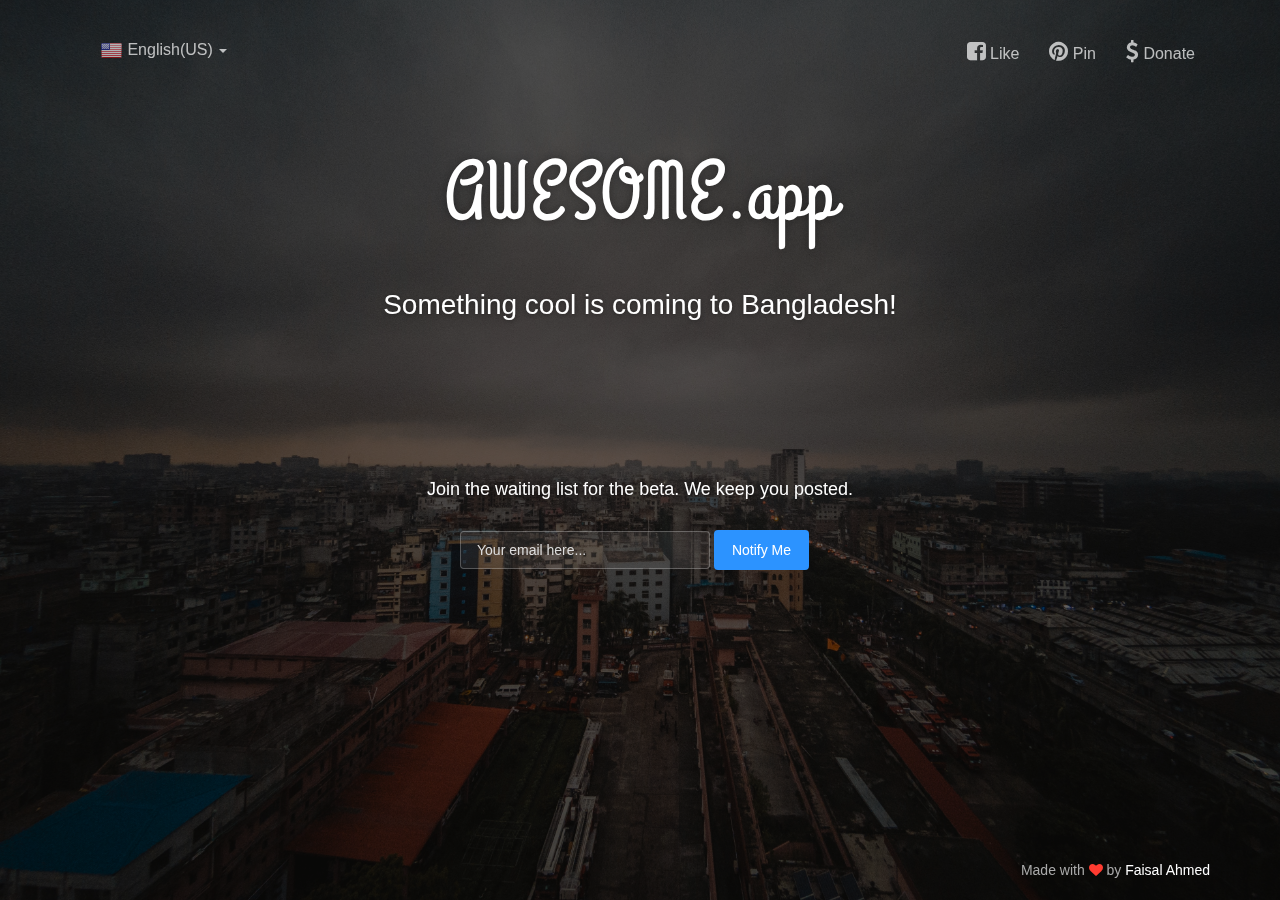
<file: index.html>
<!doctype html>
<html lang="en">
<head>
	<meta charset="utf-8" />
	<meta http-equiv="X-UA-Compatible" content="IE=edge,chrome=1" />
    
    <meta content='width=device-width, initial-scale=1.0, maximum-scale=1.0, user-scalable=0' name='viewport' />
    <meta name="viewport" content="width=device-width" />
    
    <title>awesome.app</title>
    
    <link href="css/bootstrap.css" rel="stylesheet" />
	<link href="css/coming-sssoon.css" rel="stylesheet" />  
    
    <!--     Fonts     -->
    <link href="http://netdna.bootstrapcdn.com/font-awesome/4.1.0/css/font-awesome.css" rel="stylesheet">
    <link href='http://fonts.googleapis.com/css?family=Grand+Hotel' rel='stylesheet' type='text/css'>
  
</head>

<body>
<nav class="navbar navbar-transparent navbar-fixed-top" role="navigation">
  <div class="container">
    <!-- Brand and toggle get grouped for better mobile display -->
    <div class="navbar-header">
      <button type="button" class="navbar-toggle" data-toggle="collapse" data-target="#bs-example-navbar-collapse-1">
        <span class="sr-only">Toggle navigation</span>
        <span class="icon-bar"></span>
        <span class="icon-bar"></span>
        <span class="icon-bar"></span>
      </button>
    </div>

    <!-- Collect the nav links, forms, and other content for toggling -->
    <div class="collapse navbar-collapse" id="bs-example-navbar-collapse-1">
      <ul class="nav navbar-nav">
        <li class="dropdown">
              <a href="#" class="dropdown-toggle" data-toggle="dropdown"> 
                <img src="images/flags/US.png"/>
                English(US) 
                <b class="caret"></b>
              </a>
              <ul class="dropdown-menu">
                <li><a href="#"><img src="images/flags/DE.png"/> Deutsch</a></li>
                <li><a href="#"><img src="images/flags/GB.png"/> English(UK)</a></li>
                <li><a href="#"><img src="images/flags/FR.png"/> Français</a></li>
                <li><a href="#"><img src="images/flags/RO.png"/> Română</a></li>
                <li><a href="#"><img src="images/flags/IT.png"/> Italiano</a></li>
                
                <li class="divider"></li>
                <li><a href="#"><img src="images/flags/ES.png"/> Español <span class="label label-default">soon</span></a></li>
                <li><a href="#"><img src="images/flags/BR.png"/> Português <span class="label label-default">soon</span></a></li>
                <li><a href="#"><img src="images/flags/JP.png"/> 日本語 <span class="label label-default">soon</span></a></li>
                <li><a href="#"><img src="images/flags/TR.png"/> Türkçe <span class="label label-default">soon</span></a></li>
             
              </ul>
        </li>

      </ul>
      <ul class="nav navbar-nav navbar-right">
            <li>
                <a href="https://www.facebook.com/faisal95sourav" target="_blank"> 
                    <i class="fa fa-facebook-square"></i>
                    Like
                </a>
            </li>
             <li>
                <a href="#"> 
                    <i class="fa fa-pinterest"></i>
                    Pin
                </a>
            </li>
             <li>
                <a href="#"> 
                    <i class="fa fa-dollar"></i>
                    Donate
                </a>
            </li>
       </ul>
      
    </div><!-- /.navbar-collapse -->
  </div><!-- /.container -->
</nav>
<div class="main" style="background-image: url('images/rick.jpg')">

<!--    Change the image source 'images/rick.jpg' with your favourite image.     -->
    
    <div class="cover black" data-color="black"></div>
     
<!--   You can change the black color for the filter with those colors: blue, green, red, orange       -->

    <div class="container">
        <h1 class="logo cursive">
            AWESOME.app
        </h1>
<!--  H1 can have 2 designs: "logo" and "logo cursive"           -->
        
        <div class="content">
            <h4 class="motto">Something cool is coming to Bangladesh!</h4>
            <div class="subscribe">
                <h5 class="info-text">
                    Join the waiting list for the beta. We keep you posted. 
                </h5>
                <div class="row">
                    <div class="col-md-4 col-md-offset-4 col-sm6-6 col-sm-offset-3 ">
                        <form class="form-inline" role="form">
                          <div class="form-group">
                            <label class="sr-only" for="exampleInputEmail2">Email address</label>
                            <input type="email" class="form-control transparent" placeholder="Your email here...">
                          </div>
                          <button type="submit" class="btn btn-info btn-fill">Notify Me</button>
                        </form>

                    </div>
                </div>
            </div>
        </div>
    </div>
    <div class="footer">
      <div class="container">
             Made with <i class="fa fa-heart heart"></i> by <a href="https://www.facebook.com/faisal95sourav">Faisal Ahmed</a>
      </div>
    </div>
 </div>
</body>
    <script src="js/jquery-1.10.2.js" type="text/javascript"></script>
	<script src="js/bootstrap.min.js" type="text/javascript"></script>
</html>
</file>
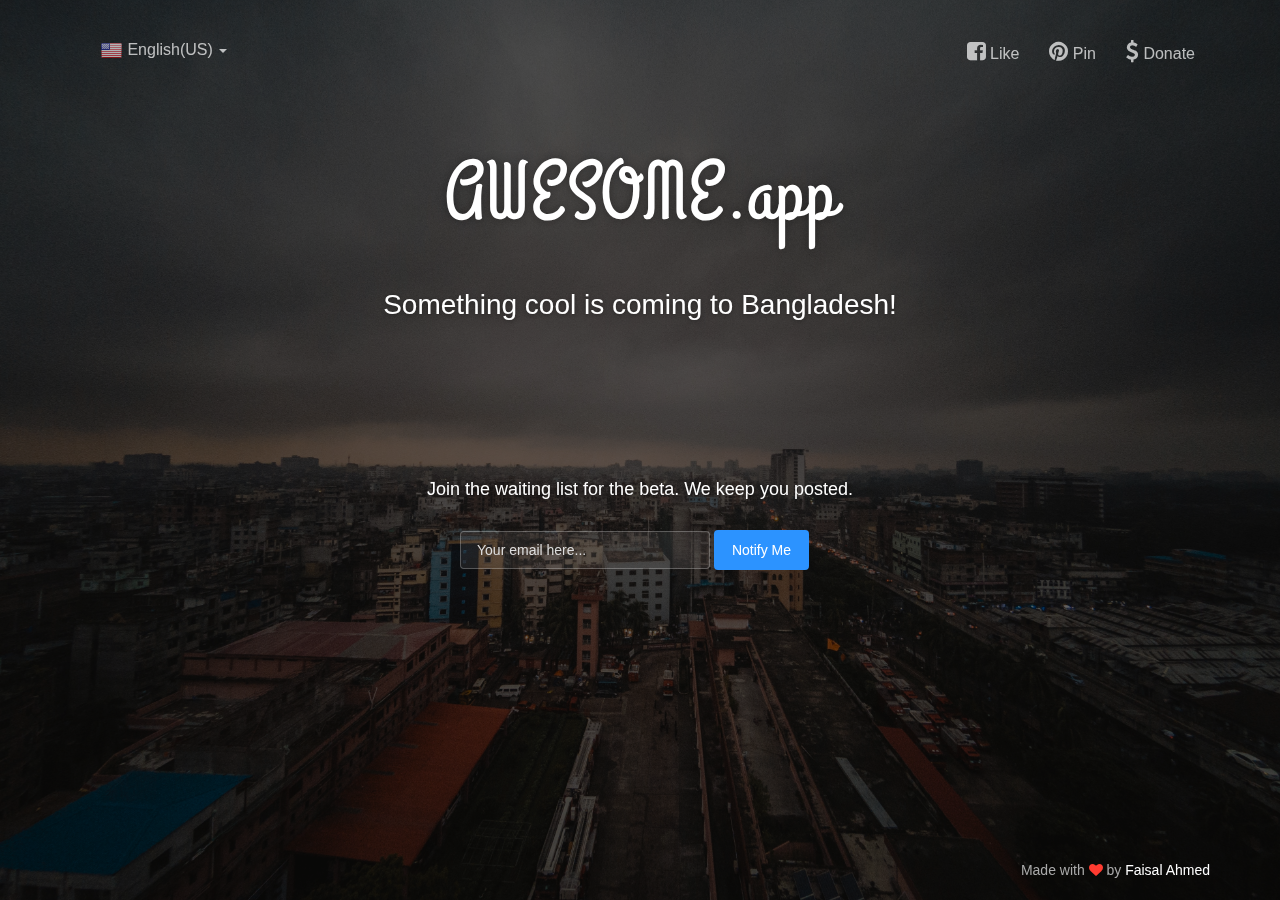
<file: demo-cream-app.html>
<!doctype html>
<html lang="en">
<head>
	<meta charset="utf-8" />
	<meta http-equiv="X-UA-Compatible" content="IE=edge,chrome=1" />
    
    <meta content='width=device-width, initial-scale=1.0, maximum-scale=1.0, user-scalable=0' name='viewport' />
    <meta name="viewport" content="width=device-width" />
    
    <title>Cream.app</title>
    
    <link href="css/bootstrap.css" rel="stylesheet" />
	<link href="css/coming-sssoon.css" rel="stylesheet" />  
    
    <!--     Fonts     -->
    <link href="http://netdna.bootstrapcdn.com/font-awesome/4.1.0/css/font-awesome.css" rel="stylesheet">
    <link href='http://fonts.googleapis.com/css?family=Grand+Hotel' rel='stylesheet' type='text/css'>
  
</head>

<body>
<nav class="navbar navbar-transparent navbar-fixed-top" role="navigation">
  <div class="container">
    <!-- Brand and toggle get grouped for better mobile display -->
    <div class="navbar-header">
      <button type="button" class="navbar-toggle" data-toggle="collapse" data-target="#bs-example-navbar-collapse-1">
        <span class="sr-only">Toggle navigation</span>
        <span class="icon-bar"></span>
        <span class="icon-bar"></span>
        <span class="icon-bar"></span>
      </button>
    </div>

    <!-- Collect the nav links, forms, and other content for toggling -->
    <div class="collapse navbar-collapse" id="bs-example-navbar-collapse-1">
      <ul class="nav navbar-nav">
        <li class="dropdown">
              <a href="#" class="dropdown-toggle" data-toggle="dropdown"> 
                <img src="images/flags/US.png"/>
                English(US) 
                <b class="caret"></b>
              </a>
              <ul class="dropdown-menu">
                <li><a href="#"><img src="images/flags/DE.png"/> Deutsch</a></li>
                <li><a href="#"><img src="images/flags/GB.png"/> English(UK)</a></li>
                <li><a href="#"><img src="images/flags/FR.png"/> Français</a></li>
                <li><a href="#"><img src="images/flags/RO.png"/> Română</a></li>
                <li><a href="#"><img src="images/flags/IT.png"/> Italiano</a></li>
                
                <li class="divider"></li>
                <li><a href="#"><img src="images/flags/ES.png"/> Español <span class="label label-default">soon</span></a></li>
                <li><a href="#"><img src="images/flags/BR.png"/> Português <span class="label label-default">soon</span></a></li>
                <li><a href="#"><img src="images/flags/JP.png"/> 日本語 <span class="label label-default">soon</span></a></li>
                <li><a href="#"><img src="images/flags/TR.png"/> Türkçe <span class="label label-default">soon</span></a></li>
             
              </ul>
        </li>

      </ul>
      <ul class="nav navbar-nav navbar-right">
            <li>
                <a href="#"> 
                    <i class="fa fa-facebook-square"></i>
                    Like
                </a>
            </li>
             <li>
                <a href="#"> 
                    <i class="fa fa-pinterest"></i>
                    Pin
                </a>
            </li>
             <li>
                <a href="#"> 
                    <i class="fa fa-dollar"></i>
                    Donate
                </a>
            </li>
       </ul>
      
    </div><!-- /.navbar-collapse -->
  </div><!-- /.container -->
</nav>
<div class="main" style="background-image: url('images/rick.jpg')">

<!--    Change the image source 'images/rick.jpg' with your favourite image.     -->
    
    <div class="cover black" data-color="black"></div>
     
<!--   You can change the black color for the filter with those colors: blue, green, red, orange       -->

    <div class="container">
        <h1 class="logo cursive">
            AWESOME.app
        </h1>
<!--  H1 can have 2 designs: "logo" and "logo cursive"           -->
        
        <div class="content">
            <h4 class="motto">Something cool is coming to Bangladesh!</h4>
            <div class="subscribe">
                <h5 class="info-text">
                    Join the waiting list for the beta. We keep you posted. 
                </h5>
                <div class="row">
                    <div class="col-md-4 col-md-offset-4 col-sm6-6 col-sm-offset-3 ">
                        <form class="form-inline" role="form">
                          <div class="form-group">
                            <label class="sr-only" for="exampleInputEmail2">Email address</label>
                            <input type="email" class="form-control transparent" placeholder="Your email here...">
                          </div>
                          <button type="submit" class="btn btn-info btn-fill">Notify Me</button>
                        </form>

                    </div>
                </div>
            </div>
        </div>
    </div>
    <div class="footer">
      <div class="container">
             Made with <i class="fa fa-heart heart"></i> by <a href="https://www.facebook.com/faisal95sourav">Faisal Ahmed</a>
      </div>
    </div>
 </div>
</body>
    <script src="js/jquery-1.10.2.js" type="text/javascript"></script>
	<script src="js/bootstrap.min.js" type="text/javascript"></script>
</html>
</file>
<file: css/coming-sssoon.css>
/*!

 =========================================================
 * Coming Sssoon Page - v1.3.2
 =========================================================
 
 * Product Page: https://www.creative-tim.com/product/coming-sssoon-page
 * Copyright 2017 Creative Tim (http://www.creative-tim.com)
 * Licensed under MIT (https://github.com/creativetimofficial/coming-sssoon-page/blob/master/LICENSE.md)
 
 =========================================================
 
 * The above copyright notice and this permission notice shall be included in all copies or substantial portions of the Software.
 */

body{
    
}
.form-control::-moz-placeholder{
   color: #DDDDDD;
   opacity: 1;
}
.form-control:-moz-placeholder{
   color: #DDDDDD;
   opacity: 1;  
}  
.form-control::-webkit-input-placeholder{
   color: #DDDDDD;
   opacity: 1; 
} 
.form-control:-ms-input-placeholder{
   color: #DDDDDD;
   opacity: 1; 
}
/*     General overwrite     */
a{
    color: #2C93FF;
}
a:hover, a:focus {
    color: #1084FF;
}
a:focus, a:active, 
button::-moz-focus-inner,
input[type="reset"]::-moz-focus-inner,
input[type="button"]::-moz-focus-inner,
input[type="submit"]::-moz-focus-inner,
select::-moz-focus-inner,
input[type="file"] > input[type="button"]::-moz-focus-inner {
    outline : 0;
}

/*           Font Smoothing      */

h1, .h1, h2, .h2, h3, .h3, h4, .h4, h5, .h5, h6, .h6, p, .navbar, .brand, .btn-simple{
    -moz-osx-font-smoothing: grayscale;
    -webkit-font-smoothing: antialiased;
}

/*           Typography          */

h1, .h1, h2, .h2, h3, .h3, h4, .h4{
    font-weight: 400;
    margin: 30px 0 15px;
}

h1, .h1 {
    font-size: 52px;
}
h2, .h2{
    font-size: 36px;
}
h3, .h3{
    font-size: 28px;
    margin: 20px 0 10px;
}
h4, .h4{
    font-size: 22px;
}
h5, .h5 {
    font-size: 16px;
}
h6, .h6{
    font-size: 14px;
    font-weight: bold;
    text-transform: uppercase;
}
p{
    font-size: 16px;
    line-height: 1.6180em;
}
h1 small, h2 small, h3 small, h4 small, h5 small, h6 small, .h1 small, .h2 small, .h3 small, .h4 small, .h5 small, .h6 small, h1 .small, h2 .small, h3 .small, h4 .small, h5 .small, h6 .small, .h1 .small, .h2 .small, .h3 .small, .h4 .small, .h5 .small, .h6 .small {
    color: #999999;
    font-weight: 300;
    line-height: 1;
}
h1 small, h2 small, h3 small, h1 .small, h2 .small, h3 .small {
    font-size: 60%;
}

/*           Animations              */
.form-control, .input-group-addon{
    -webkit-transition: all 300ms linear;
    -moz-transition: all 300ms linear;
    -o-transition: all 300ms linear;
    -ms-transition: all 300ms linear;
    transition: all 300ms linear;
}


.btn{
    border-width: 2px;
    background-color: rgba(0,0,0,.0);
    font-weight: 400;
    opacity: 0.8;
    padding: 8px 16px;
}
.btn-round{
    border-width: 1px;
    border-radius: 30px !important;
    opacity: 0.79;
    padding: 9px 18px;
}
.btn-sm, .btn-xs {
    border-radius: 3px;
    font-size: 12px;
    line-height: 1.5;
    padding: 5px 10px;
}
.btn-xs {
    padding: 1px 5px;
}
.btn-lg{
   border-radius: 6px;
   font-size: 18px;
   font-weight: 400;
   padding: 14px 60px;
}
.btn-wd {
    min-width: 140px;
}
.btn-default{
    color: #777777;
    border-color: #999999
}
.btn-primary {
    color: #3472F7;
    border-color: #3472F7;
}
.btn-info{
     color: #2C93FF;
    border-color: #2C93FF;
}
.btn-success{
    color: #05AE0E;
    border-color: #05AE0E;
}
.btn-warning{
    color: #FF9500;
    border-color: #FF9500;
}
.btn-danger{
    color: #FF3B30;
    border-color: #FF3B30;
}
.btn:hover{
    background-color: rgba(0,0,0,.0);
    opacity: 1;
}
.btn-primary:hover, .btn-primary:focus, .btn-primary:active, .btn-primary.active, .open .dropdown-toggle.btn-primary {
    color: #1D62F0;
    border-color: #1D62F0;
    background-color: rgba(0,0,0,.0);
}
.btn-info:hover, .btn-info:focus, .btn-info:active, .btn-info.active, .open .dropdown-toggle.btn-info {
    color: #1084FF;
    border-color: #1084FF;
    background-color: rgba(0,0,0,.0);
}
.btn-success:hover, .btn-success:focus, .btn-success:active, .btn-success.active, .open .dropdown-toggle.btn-success {
    color: #049F0C;
    border-color: #049F0C;
    background-color: rgba(0,0,0,.0);
}
.btn-warning:hover, .btn-warning:focus, .btn-warning:active, .btn-warning.active, .open .dropdown-toggle.btn-warning {
    color: #ED8D00;
    border-color: #ED8D00;
    background-color: rgba(0,0,0,.0);
}
.btn-danger:hover, .btn-danger:focus, .btn-danger:active, .btn-danger.active, .open .dropdown-toggle.btn-danger {
    color: #EE2D20;
    border-color: #EE2D20;
    background-color: rgba(0,0,0,.0);
}
.btn-default:hover, .btn-default:focus, .btn-default:active, .btn-default.active, .open .dropdown-toggle.btn-default {
    color: #666666;
    border-color: #888888;
    background-color: rgba(0,0,0,.0);
}
.btn:active, .btn.active {
    background-image: none;
    box-shadow: none;
    
}
.btn.disabled, .btn[disabled], fieldset[disabled] .btn {
    opacity: 0.45;
}
.btn-primary.disabled, .btn-primary[disabled], fieldset[disabled] .btn-primary, .btn-primary.disabled:hover, .btn-primary[disabled]:hover, fieldset[disabled] .btn-primary:hover, .btn-primary.disabled:focus, .btn-primary[disabled]:focus, fieldset[disabled] .btn-primary:focus, .btn-primary.disabled:active, .btn-primary[disabled]:active, fieldset[disabled] .btn-primary:active, .btn-primary.disabled.active, .btn-primary.active[disabled], fieldset[disabled] .btn-primary.active {
    background-color: rgba(0, 0, 0, 0);
    border-color: #3472F7;
}
.btn-info.disabled, .btn-info[disabled], fieldset[disabled] .btn-info, .btn-info.disabled:hover, .btn-info[disabled]:hover, fieldset[disabled] .btn-info:hover, .btn-info.disabled:focus, .btn-info[disabled]:focus, fieldset[disabled] .btn-info:focus, .btn-info.disabled:active, .btn-info[disabled]:active, fieldset[disabled] .btn-info:active, .btn-info.disabled.active, .btn-info.active[disabled], fieldset[disabled] .btn-info.active {
    background-color: rgba(0, 0, 0, 0);
    border-color: #2C93FF;
}
.btn-success.disabled, .btn-success[disabled], fieldset[disabled] .btn-success, .btn-success.disabled:hover, .btn-success[disabled]:hover, fieldset[disabled] .btn-success:hover, .btn-success.disabled:focus, .btn-success[disabled]:focus, fieldset[disabled] .btn-success:focus, .btn-success.disabled:active, .btn-success[disabled]:active, fieldset[disabled] .btn-success:active, .btn-success.disabled.active, .btn-success.active[disabled], fieldset[disabled] .btn-success.active {
    background-color: rgba(0, 0, 0, 0);
    border-color: #05AE0E;
}
.btn-danger.disabled, .btn-danger[disabled], fieldset[disabled] .btn-danger, .btn-danger.disabled:hover, .btn-danger[disabled]:hover, fieldset[disabled] .btn-danger:hover, .btn-danger.disabled:focus, .btn-danger[disabled]:focus, fieldset[disabled] .btn-danger:focus, .btn-danger.disabled:active, .btn-danger[disabled]:active, fieldset[disabled] .btn-danger:active, .btn-danger.disabled.active, .btn-danger.active[disabled], fieldset[disabled] .btn-danger.active {
    background-color: rgba(0, 0, 0, 0);
    border-color: #FF3B30;
}
.btn-warning.disabled, .btn-warning[disabled], fieldset[disabled] .btn-warning, .btn-warning.disabled:hover, .btn-warning[disabled]:hover, fieldset[disabled] .btn-warning:hover, .btn-warning.disabled:focus, .btn-warning[disabled]:focus, fieldset[disabled] .btn-warning:focus, .btn-warning.disabled:active, .btn-warning[disabled]:active, fieldset[disabled] .btn-warning:active, .btn-warning.disabled.active, .btn-warning.active[disabled], fieldset[disabled] .btn-warning.active {
    background-color: rgba(0, 0, 0, 0);
    border-color: #FF9500;
}


/*           Buttons fill .btn-fill           */
.btn-fill{
    color: #FFFFFF;
    opacity: 1;
}
.btn-fill:hover, .btn-fill:active, .btn-fill:focus{
    color: #FFFFFF;
}
.btn-default.btn-fill{
    background-color: #999999;
    border-color: #999999
}
.btn-primary.btn-fill{
    background-color: #3472F7;
    border-color: #3472F7;
}
.btn-info.btn-fill{
    background-color: #2C93FF;
    border-color: #2C93FF;
}
.btn-success.btn-fill{
    background-color: #05AE0E;
    border-color: #05AE0E;
}
.btn-warning.btn-fill{
   background-color: #FF9500;
   border-color: #FF9500;
}
.btn-danger.btn-fill{
    background-color: #FF3B30;
    border-color: #FF3B30;
}
.btn-default.btn-fill:hover, .btn-default.btn-fill:focus, .btn-default.btn-fill:active, .btn-default.btn-fill.active, .open .dropdown-toggle.btn-fill.btn-default {
    background-color: #888888;
    border-color: #888888;
}
.btn-primary.btn-fill:hover, .btn-primary.btn-fill:focus, .btn-primary.btn-fill:active, .btn-primary.btn-fill.active, .open .dropdown-toggle.btn-primary.btn-fill{
    border-color: #1D62F0;
    background-color: #1D62F0;
}
.btn-info.btn-fill:hover, .btn-info.btn-fill:focus, .btn-info.btn-fill:active, .btn-info.btn-fill.active, .open .dropdown-toggle.btn-info.btn-fill {
    background-color: #1084FF;
    border-color: #1084FF;
}
.btn-success.btn-fill:hover, .btn-success.btn-fill:focus, .btn-success.btn-fill:active, .btn-success.btn-fill.active, .open .dropdown-toggle.btn-fill.btn-success {
    background-color: #049F0C;
    border-color: #049F0C;
}
.btn-warning.btn-fill:hover, .btn-warning.btn-fill:focus, .btn-warning.btn-fill:active, .btn-warning.btn-fill.active, .open .dropdown-toggle.btn-fill.btn-warning {
    background-color: #ED8D00;
    border-color: #ED8D00;
}
.btn-danger.btn-fill:hover, .btn-danger.btn-fill:focus, .btn-danger.btn-fill:active, .btn-danger.btn-fill.active, .open .dropdown-toggle.btn-danger.btn-fill {
    background-color: #EE2D20;
    border-color: #EE2D20;
}

/*          End Buttons fill          */

.btn-simple{
    font-weight: 600;
    border: 0;
    padding: 10px 18px;
}
.btn-simple.btn-xs{
    padding: 3px 5px;
}
.btn-simple.btn-sm{
    padding: 7px 10px;
}
.btn-simple.btn-lg{
   padding: 16px 60px;
}
.btn-round.btn-xs{
    padding: 2px 5px;
}
.btn-round.btn-sm{
    padding: 6px 10px;
}
.btn-round.btn-lg{
    padding: 15px 60px;
}


/*             Inputs               */
.form-control {
    background-color: #FFFFFF;
    border: 1px solid #E3E3E3;
    border-radius: 4px;
    box-shadow: none;
    color: #444444;
    height: 38px;
    padding: 6px 16px;
}

.form-control:focus {
    background-color: #FFFFFF;
    border: 1px solid #9A9A9A;
    box-shadow: none;
    outline: 0 none;
}
.form-control + .form-control-feedback{
    border-radius: 6px;
    font-size: 14px;
    padding: 0 12px 0 0;
    position: absolute;
    right: 25px;
    top: 13px;
    vertical-align: middle;
}
.form-control.transparent{
    background-color: rgba(255, 255, 255, 0.07);
    border: 1px solid rgba(238, 238, 238, 0.27);
    color: #FFFFFF;
}
.form-control.transparent:focus{
    border-color: #FFFFFF;
    
}
.input-lg{
    height: 56px;
    padding: 10px 16px;
}

/*           Navigation Bar             */
.navbar{
    border: 0 none;
    transition: all 0.4s;
    -webkit-transition: all 0.4s;
    font-size: 16px;
}
.navbar-default {
    background-color: #D9D9D9;
    
}
.navbar .navbar-brand {
    font-weight: 600;
    margin-top: 5px;
    margin-bottom: 5px;
    font-size: 20px;
}
.navbar-nav > li > a {
    margin-top: 13px;
    margin-bottom: 13px;
    padding-bottom: 12px;
    padding-top: 12px;
    font-size: 16px;
}
.navbar-nav > li > a [class^="fa"]{
    font-size: 22px;
}
.navbar-brand{
    padding: 20px 15px;
}

.navbar .btn{
    margin-top: 8px;
    margin-bottom: 8px;
}
.navbar-default:not(.navbar-transparent) {
    background-color: rgba(255, 255, 255, 0.96);
    border-bottom: 1px solid rgba(0, 0, 0, 0.1);
}
.navbar-transparent{
    padding-top: 15px;
    background-color: rgba(0,0,0,.0);
}
.navbar-transparent .navbar-brand, [class*="navbar-ct"] .navbar-brand{
    color: #FFFFFF;
    opacity: 0.95;
}
.navbar-transparent .navbar-brand:hover, .navbar-transparent .navbar-brand:focus {
    background-color: rgba(0, 0, 0, 0);
    color: #5E5E5E;
}
.navbar-transparent .nav .caret{
    border-bottom-color: #FFFFFF;
    border-top-color: #FFFFFF;
}
.navbar-transparent .navbar-nav > li > a, [class*="navbar-ct"] .navbar-nav > li > a{
    color: #FFFFFF;
    border-color: #FFFFFF;
    opacity: 0.7;
}
.navbar-transparent .navbar-brand:hover, .navbar-transparent .navbar-brand:focus, [class*="navbar-ct"] .navbar-brand:hover, [class*="navbar-ct"] .navbar-brand:focus {
    background-color: rgba(0, 0, 0, 0);
    color: #FFFFFF;
    opacity: 1;
}
.navbar-default .navbar-nav > .active > a, .navbar-default .navbar-nav > .active > a:hover, .navbar-default .navbar-nav > .active > a:focus, .navbar-default .navbar-nav > li > a:hover, .navbar-default .navbar-nav > li > a:focus {
    background-color: rgba(255, 255, 255, 0);
    border-radius: 3px;
    color: #2C93FF;
    opacity: 1;
}
.navbar-default .navbar-nav > .dropdown > a:hover .caret, .navbar-default .navbar-nav > .dropdown > a:focus .caret {
    border-bottom-color: #2C93FF;
    border-top-color: #2C93FF;
}
.navbar-default .navbar-nav > .open > a, .navbar-default .navbar-nav > .open > a:hover, .navbar-default .navbar-nav > .open > a:focus{
    background-color: rgba(255, 255, 255, 0);
    color: #2C93FF;
}
.navbar-transparent .navbar-nav > .active > a, .navbar-transparent .navbar-nav > .active > a:hover, .navbar-transparent .navbar-nav > .active > a:focus, .navbar-transparent .navbar-nav > li > a:hover, .navbar-transparent .navbar-nav > li > a:focus, [class*="navbar-ct"] .navbar-nav > .active > a, [class*="navbar-ct"] .navbar-nav > .active > a:hover, [class*="navbar-ct"] .navbar-nav > .active > a:focus, [class*="navbar-ct"] .navbar-nav > li > a:hover, [class*="navbar-ct"] .navbar-nav > li > a:focus {
    background-color: rgba(255, 255, 255, 0);
    border-radius: 3px;
    color: #FFFFFF;
    opacity: 1;
}
.navbar-transparent .navbar-nav > .dropdown > a .caret, [class*="navbar-ct"] .navbar-nav > .dropdown > a .caret{
    border-bottom-color: #FFFFFF;
    border-top-color: #FFFFFF;
}
.navbar-transparent .navbar-nav > .dropdown > a:hover .caret, .navbar-transparent .navbar-nav > .dropdown > a:focus .caret {
    border-bottom-color: #FFFFFF;
    border-top-color: #FFFFFF;
}
.navbar-transparent .navbar-nav > .open > a, .navbar-transparent .navbar-nav > .open > a:hover, .navbar-transparent .navbar-nav > .open > a:focus {
    background-color: rgba(255, 255, 255, 0);
    color: #FFFFFF;
    opacity: 1;
}
.navbar .btn{
    font-size: 16px;
    margin-top: 13px;
    margin-bottom: 13px;
}
.navbar .btn-default{
    color: #777777;
    border-color: #777777;
}
.navbar-default:not(.navbar-transparent) .btn-default:hover{
    color: #2C93FF;
    border-color: #2C93FF;
}
.navbar-transparent .btn-default, [class*="navbar-ct"] .btn-default{
    color: #FFFFFF;
    border-color: #FFFFFF;
}
[class*="navbar-ct"] .btn-default.btn-fill{
    color: #777777;
    background-color: #FFFFFF;
    opacity: 0.9;
}
[class*="navbar-ct"] .btn-default.btn-fill:hover, [class*="navbar-ct"] .btn-default.btn-fill:focus, [class*="navbar-ct"] .btn-default.btn-fill:active, [class*="navbar-ct"] .btn-default.btn-fill.active, [class*="navbar-ct"] .open .dropdown-toggle.btn-fill.btn-default{
    border-color: #FFFFFF;
    opacity: 1;
}
.navbar-form{
    box-shadow: none;
}
.navbar-form .form-control{
    background-color: rgba(244, 244, 244, 0);
    border-radius: 0;
    border:0;
    height: 22px;
    padding: 0;
    font-size: 16px;
    line-height: 20px;
    color: #777777;
}
.navbar-transparent .navbar-form .form-control, [class*="navbar-ct"] .navbar-form .form-control{
    color: #FFFFFF;
    border: 0;
    border-bottom: 1px solid rgba(255,255,255,.6);
}

.navbar .label{
    background-color: #FFFFFF;
    border: 1px solid #DDDDDD;
    color: #BBBBBB;
    text-transform: uppercase;
}
.dropdown-menu > li > a {
/*     border-bottom: 1px solid #DDDDDD; */
    padding: 6px 15px;
    color: #777777;
}
.dropdown-menu > li:first-child > a{
    border-radius: 10px 10px 0 0;
    padding-top: 12px;
}
.dropdown-menu > li:last-child > a{
    border-bottom: 0 none;
    border-radius: 0 0 10px 10px;
    padding-bottom: 12px;
}
.dropdown-menu > li > a:hover, .dropdown-menu > li > a:focus {
    background-color: #FFFFFF;
    color: #333333;
    opacity: 1;
    text-decoration: none;
}
.dropdown-menu > li > a img{
    margin-right: 5px;
}
.dropdown-menu .divider {
    background-color: #E5E5E5;
    height: 1px;
    margin: 8px 15px;
    overflow: hidden;
}

.navbar-toggle{
    margin-top: 19px;
    margin-bottom: 19px;
    border: 0;
}
.navbar-toggle .icon-bar {
    background-color: #FFFFFF;
}
.navbar-collapse, .navbar-form {
    border-color: rgba(0, 0, 0, 0);
}
.navbar-default .navbar-toggle:hover, .navbar-default .navbar-toggle:focus {
    background-color: rgba(0,0,0,0);
}


@media (min-width: 768px){
    .navbar-form {
        margin-top: 21px;
        margin-bottom: 21px;
        padding-left: 5px;
        padding-right: 5px;
    }
    .navbar-nav > li > .dropdown-menu, .dropdown-menu{
        display: block;
        margin: 0;
        padding: 0;
        z-index: 9000;
        position: absolute;
        -webkit-border-radius: 10px;
        box-shadow: 1px 2px 3px rgba(0, 0, 0, 0.125);
        border-radius: 10px;
        -webkit-box-sizing: border-box;
        -moz-box-sizing: border-box;
        box-sizing: border-box;
        opacity: 0;
        -ms-filter: "alpha(opacity=0)";
        -webkit-filter: alpha(opacity=0);
        -moz-filter: alpha(opacity=0);
        -ms-filter: alpha(opacity=0);
        -o-filter: alpha(opacity=0);
        filter: alpha(opacity=0);
        -webkit-transform: scale(0);
        -moz-transform: scale(0);
        -o-transform: scale(0);
        -ms-transform: scale(0);
        transform: scale(0);
        -webkit-transition: all 300ms cubic-bezier(0.34, 1.61, 0.7, 1);
        -moz-transition: all 300ms cubic-bezier(0.34, 1.61, 0.7, 1);
        -o-transition: all 300ms cubic-bezier(0.34, 1.61, 0.7, 1);
        -ms-transition: all 300ms cubic-bezier(0.34, 1.61, 0.7, 1);
        transition: all 300ms cubic-bezier(0.34, 1.61, 0.7, 1);
    
    }
    .navbar-nav > li.open > .dropdown-menu, .open .dropdown-menu{
        -webkit-transform-origin: 29px -50px;
        -moz-transform-origin: 29px -50px;
        -o-transform-origin: 29px -50px;
        -ms-transform-origin: 29px -50px;
        transform-origin: 29px -50px;
        -webkit-transform: scale(1);
        -moz-transform: scale(1);
        -o-transform: scale(1);
        -ms-transform: scale(1);
        transform: scale(1);
        opacity: 1;
        -ms-filter: none;
        -webkit-filter: none;
        -moz-filter: none;
        -ms-filter: none;
        -o-filter: none;
        filter: none;
    }
    .dropdown-menu:before{
        border-bottom: 11px solid rgba(0, 0, 0, 0.2);
        border-left: 11px solid rgba(0, 0, 0, 0);
        border-right: 11px solid rgba(0, 0, 0, 0);
        content: "";
        display: inline-block;
        position: absolute;
        left: 100%;
        margin-left: -60%;
        top: -11px;
    }
    .dropdown-menu:after {
        border-bottom: 11px solid #FFFFFF;
        border-left: 11px solid rgba(0, 0, 0, 0);
        border-right: 11px solid rgba(0, 0, 0, 0);
        content: "";
        display: inline-block;
        position: absolute;
        left: 100%;
        margin-left: -60%;
        top: -10px;
    }
    
}

@media (max-width: 768px){ 
    .navbar-transparent{
        padding-top: 0px;
        background-color: rgba(0, 0, 0, 0.75);
    }
    .navbar-transparent .navbar-collapse.in .navbar-nav .open .dropdown-menu > li > a:hover, .navbar-transparent .navbar-collapse.in .navbar-nav .open .dropdown-menu > li > a:focus, .navbar-transparent .dropdown-menu > li > a:hover, .navbar-transparent .dropdown-menu > li > a:focus, [class*="navbar-ct"] .dropdown-menu > li > a:hover, [class*="navbar-ct"] .dropdown-menu > li > a:focus{
        color: #FFFFFF;
        background-color: rgba(0,0,0,0);
        opacity: 1;
    }
    .navbar-transparent .navbar-collapse.in .navbar-nav .open .dropdown-menu > li > a, [class*="navbar-ct"] .dropdown-menu > li > a {
        color: #FFFFFF;
        opacity: 0.8;
    }
    .nav .open > a, .nav .open > a:hover, .nav .open > a:focus {
        background-color: rgba(0,0,0,0);
        border-color: #428BCA;
    }
    .navbar-collapse{
        text-align: center;
    }
    .navbar-collapse .navbar-form {
        width: 170px;
        margin: 0 auto;
    }
    .navbar-transparent .dropdown-menu .divider{
        background-color: #434343;
    }
    
}
.modal-backdrop.in {
    opacity: 0.25;
}


.main{
    background-position: center center;
    background-size: cover;
    height: auto;
    left: 0;
    min-height: 100%;
    min-width: 100%;
    position: absolute;
    top: 0;
    width: auto;
}
.cover{
    position: fixed;
    opacity: 1;
    background-color: rgba(0,0,0,.6);
    left: 0px;
    top: 0px;
    width: 100%;
    height: 100%;
    z-index: 1;
}
.cover.black{
    background-color: rgba(0,0,0,.6);
}
.cover.blue{
    background-color: rgba(5, 31, 60, 0.6);
}
.cover.green{
    background-color: rgba(3, 28, 7, 0.6);
}
.cover.orange{
    background-color: rgba(37, 28, 5, 0.6);
}
.cover.red{
    background-color: rgba(35, 3, 2, 0.66);
}

.blur{
  opacity:0;
}

.logo-container{
    left: 50px;
    position: absolute;
    top: 20px;
     z-index: 3;
}
.logo-container .logo{
    overflow: hidden;
    border-radius: 50%;
    border: 1px solid #333333;
    width: 60px; 
    float: left;
}
.logo-container .brand{
    font-size: 18px;
    color: #FFFFFF;
    line-height: 20px;
    float: left;
    margin-left: 10px;
    margin-top: 10px;
    width: 60px
}
.main .logo{
    color: #FFFFFF;
    font-size: 56px;
    font-weight: 300;
    position: relative;
    text-align: center;
    text-shadow: 0 0 10px rgba(0, 0, 0, 0.33);
    margin-top: 150px;
    z-index: 3;
}
.main .logo.cursive{
    font-family: 'Grand Hotel',cursive;
    font-size: 82px;
    
}
.main .content{
    position: relative;
    z-index: 4;
}
.main .motto{
    min-height: 140px;
}
.main .motto, .main .subscribe .info-text{
    font-size: 28px;
    color: #FFFFFF;
    text-shadow: 0 1px 4px rgba(0, 0, 0, 0.33);
    text-align: center;
    margin-top: 50px;
    
}
.main .subscribe .info-text{
    font-size: 18px;
    margin-bottom: 30px;
}
#video_background {
    position: fixed;
    top: 0px;
    right: 0px;
    min-width: 100%;
    min-height: 100%;
    width: auto;
    height: auto;
    z-index: 1;
    overflow: hidden;
    background-image: url('../images/video_bg.png');
    background-position: center center;
    background-size: cover;

}
#video_pattern {
    position: fixed;
    opacity: 0.6;
    background-color: rgba(0,0,0,.45);
    left: 0px;
    top: 0px;
    width: 100%;
    height: 100%;
    z-index: 1;
}

.footer{
    position: relative;
    bottom: 20px;
    right: 0px;
    width: 100%;
    color: #AAAAAA;
    z-index: 4;
    text-align: right;
    margin-top: 50px;
}
.footer a{
    color: #FFFFFF;
}
.footer .heart{
    color: #FF3B30;
}

@media (min-width:219px){        
    .main .subscribe .form-group{
        width: auto;
    }   
    .main .subscribe .form-inline .btn{
        width: 100%;
    }   
}
@media (min-width:768px){        
    .main .subscribe .form-inline .btn{
        width: auto;
    }   
}
@media (min-width:991px){        
    .main .subscribe .form-group{
        width: 190px;
    }   
    .footer{
        position: fixed;
        bottom: 20px;
    }
}
@media (min-width:1200px){        
    .main .subscribe .form-group{
        width: 250px;
    }   
}




/*          For demo purpose         */



.fixed-plugin{
    position: fixed;
    top:0px;
    right: 50px;
    z-index: 1031;
}
.fixed-plugin .fa-cog{
    color: #FFFFFF;
    background-color: rgba(0,0,0,.2);
    padding: 10px;
    border-radius: 0 0 6px 6px;
}
.fixed-plugin .dropdown-menu{
    right: 0;
    left: auto;
}
.fixed-plugin .dropdown-menu:after, .fixed-plugin .dropdown-menu:before{
    right: 10px;
    margin-left: auto;
    left: auto;
}
.fixed-plugin .fa-circle-thin{
    color: #FFFFFF;
}
.fixed-plugin .active .fa-circle-thin{
    color: #00bbff;
}
.fixed-plugin .dropdown-menu > li > a{
    padding-left: 10px;
    padding-right: 10px;
}

.fixed-plugin .dropdown-menu > .active > a, .fixed-plugin .dropdown-menu > .active > a:hover, .fixed-plugin .dropdown-menu > .active > a:focus{
    background: none;
    color: #777777;
}
.fixed-plugin img{
    border-radius: 6px;
    width: 150px;
    max-height: 65px;
    border: 4px solid #FFFFFF;

}
.fixed-plugin .active img, .fixed-plugin a:hover img{
    border-color: #00bbff;
}

.fixed-plugin .btn{
    margin: 10px 15px 0;
    color: #FFFFFF;
}
.fixed-plugin .btn:hover{
    color: #FFFFFF;
}
.fixed-plugin .badge{
    border: 3px solid #FFFFFF;
    border-radius: 50%;
    cursor: pointer;
    display: inline-block;
    height: 23px;
    margin-right: 5px;
    position: relative;
    top: 5px;
    width: 23px;
}
.fixed-plugin .badge.active, .fixed-plugin .badge:hover{
    border-color: #00bbff;
}
.fixed-plugin .badge-black{
    background-color: #333333;
}
.fixed-plugin .badge-blue{
    background-color: #2C93FF;
}
.fixed-plugin .badge-green{
    background-color: #05AE0E;
}
.fixed-plugin .badge-orange{
    background-color: #FF9500;
}
.fixed-plugin .badge-red{
    background-color: #FF3B30;
}

@media (max-width:768px){
    .fixed-plugin{
        top: 80px;
        right: 0px;
    }
    .main .container{
        margin-bottom: 50px;
    }
    #video_background{
        display: none;
    }

}
</file>
